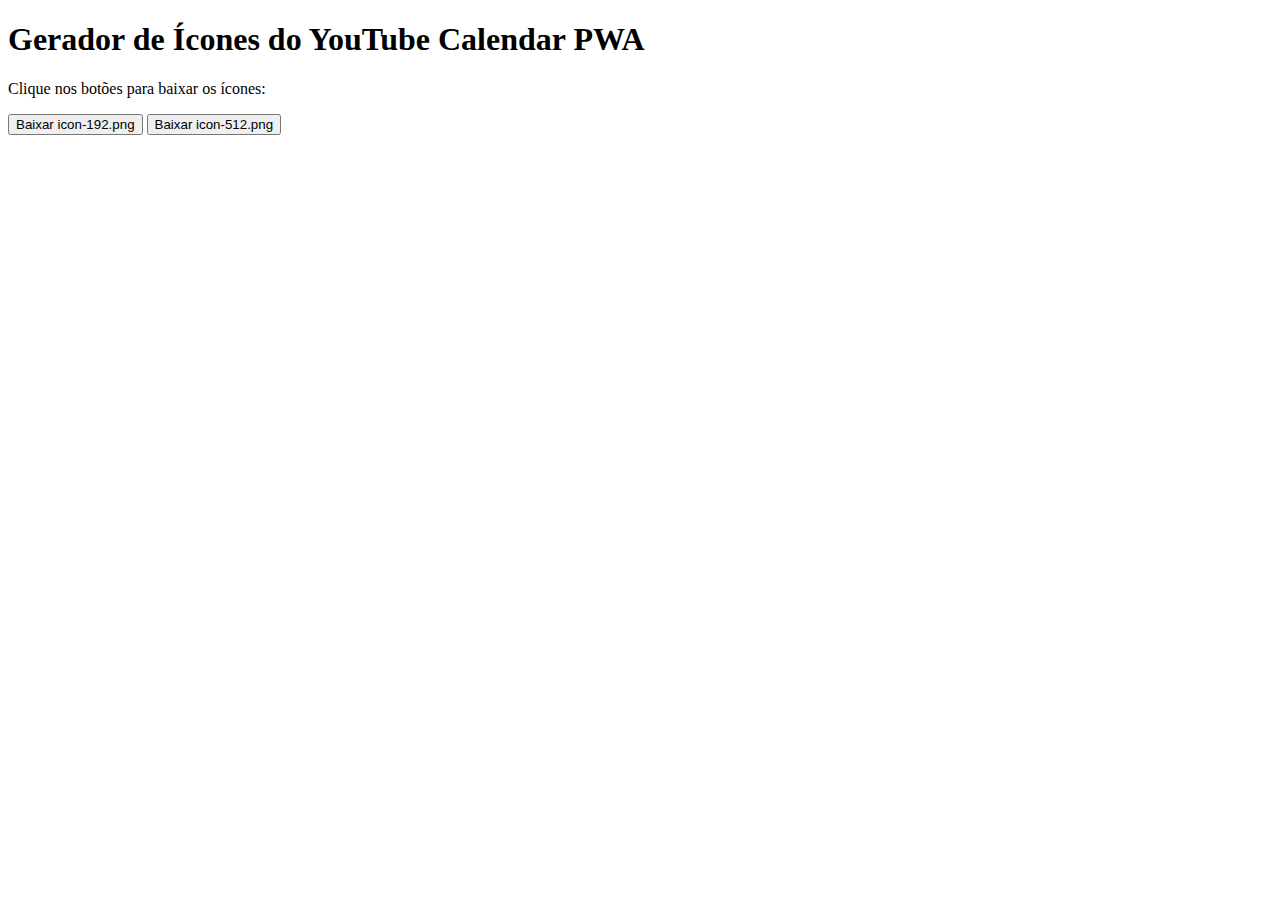
<file: generate-icons.html>
<!DOCTYPE html>
<html>
<head>
    <title>Gerador de Ícones PWA</title>
</head>
<body>
    <h1>Gerador de Ícones do YouTube Calendar PWA</h1>
    <p>Clique nos botões para baixar os ícones:</p>
    <button onclick="generateIcon(192)">Baixar icon-192.png</button>
    <button onclick="generateIcon(512)">Baixar icon-512.png</button>
    
    <canvas id="canvas" style="display:none;"></canvas>
    
    <script>
    function generateIcon(size) {
        const canvas = document.getElementById('canvas');
        canvas.width = size;
        canvas.height = size;
        const ctx = canvas.getContext('2d');
        
        // Fundo vermelho do YouTube
        ctx.fillStyle = '#FF0000';
        ctx.fillRect(0, 0, size, size);
        
        // Ícone branco do play (triângulo)
        ctx.fillStyle = '#FFFFFF';
        ctx.beginPath();
        const centerX = size / 2;
        const centerY = size / 2;
        const triangleSize = size * 0.35;
        ctx.moveTo(centerX - triangleSize/2, centerY - triangleSize/1.5);
        ctx.lineTo(centerX - triangleSize/2, centerY + triangleSize/1.5);
        ctx.lineTo(centerX + triangleSize/1.2, centerY);
        ctx.closePath();
        ctx.fill();
        
        // Texto YT Calendar
        ctx.fillStyle = '#FFFFFF';
        ctx.font = `bold ${size * 0.12}px Arial`;
        ctx.textAlign = 'center';
        ctx.fillText('YT Calendar', centerX, size * 0.85);
        
        // Download
        canvas.toBlob(function(blob) {
            const url = URL.createObjectURL(blob);
            const a = document.createElement('a');
            a.href = url;
            a.download = `icon-${size}.png`;
            a.click();
            URL.revokeObjectURL(url);
        });
    }
    </script>
</body>
</html>
</file>
